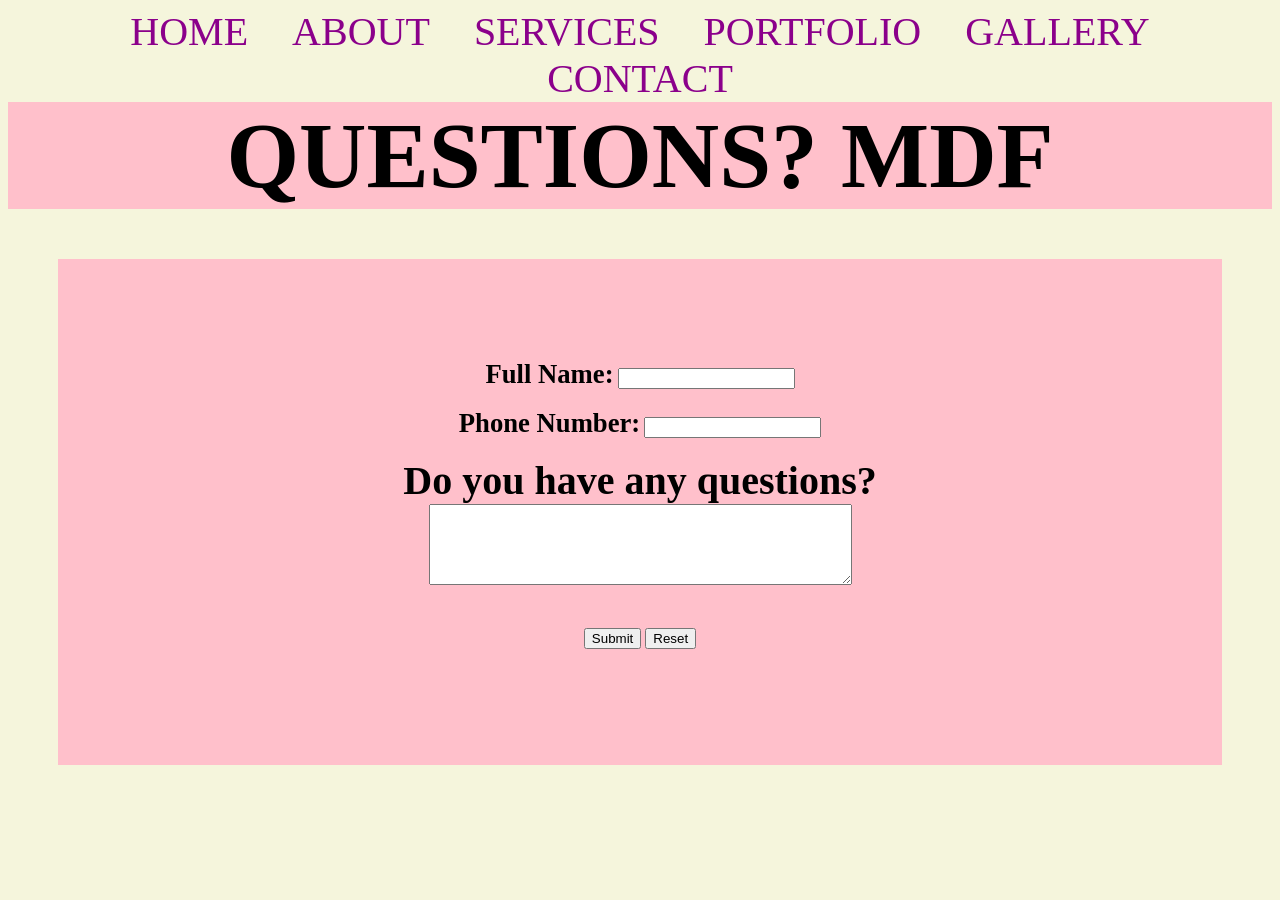
<file: questions.html>
<!DOCTYPE html>
<html lang="en">
    <head>
        <meta charset="UTF-8">
        <meta name="viewport" content="width=device-width, initial-scale=1.0">
        <title>QUESTIONS | MDF</title>
        <link rel="stylesheet" href="mdf.css">
    </head>
    <body>
        <div class="menu">
            <a href="../MDF/home.html" class="menu-button">HOME</a>
            <a href="../mdf/about.html" class="menu-button">ABOUT</a>
            <a href="../MDF/services.html" class="menu-button">SERVICES</a>
            <a href="../MDF/portfolio.html" class="menu-button">PORTFOLIO</a>
            <a href="../MDF/gallery.html" class="menu-button">GALLERY</a>
            <a href="../MDF/contact.html" class="menu-button">CONTACT</a>
        </div>
        <h1 class="mydreamfiesta">QUESTIONS? MDF</h1>
        <div class="flexbox">
            <form action="../MDF/thankyou.html" method="get">
                <center>
                    <label style="font-size: 20pt;"><b>Full Name:</b></label>
                    <input type="text"> 
                    <br />
                    <br />
                    <label style="font-size: 20pt;"><b>Phone Number:</b></label>
                    <input type="text">
                    <br />
                    <br />
                    <h2> Do you have any questions?  <br>
                        <textarea rows = "5" cols = "50">
                        </textarea>
                    </h2> 

                    <p><input href="../MDF/thankyou.html" type = "Submit" name = "Submit" value = "Submit">
                    <input type = "Reset" name = "Reset" value = "Reset"> </p>
                </center>
            </form>
        </div>
    </body>
</html>
</file>
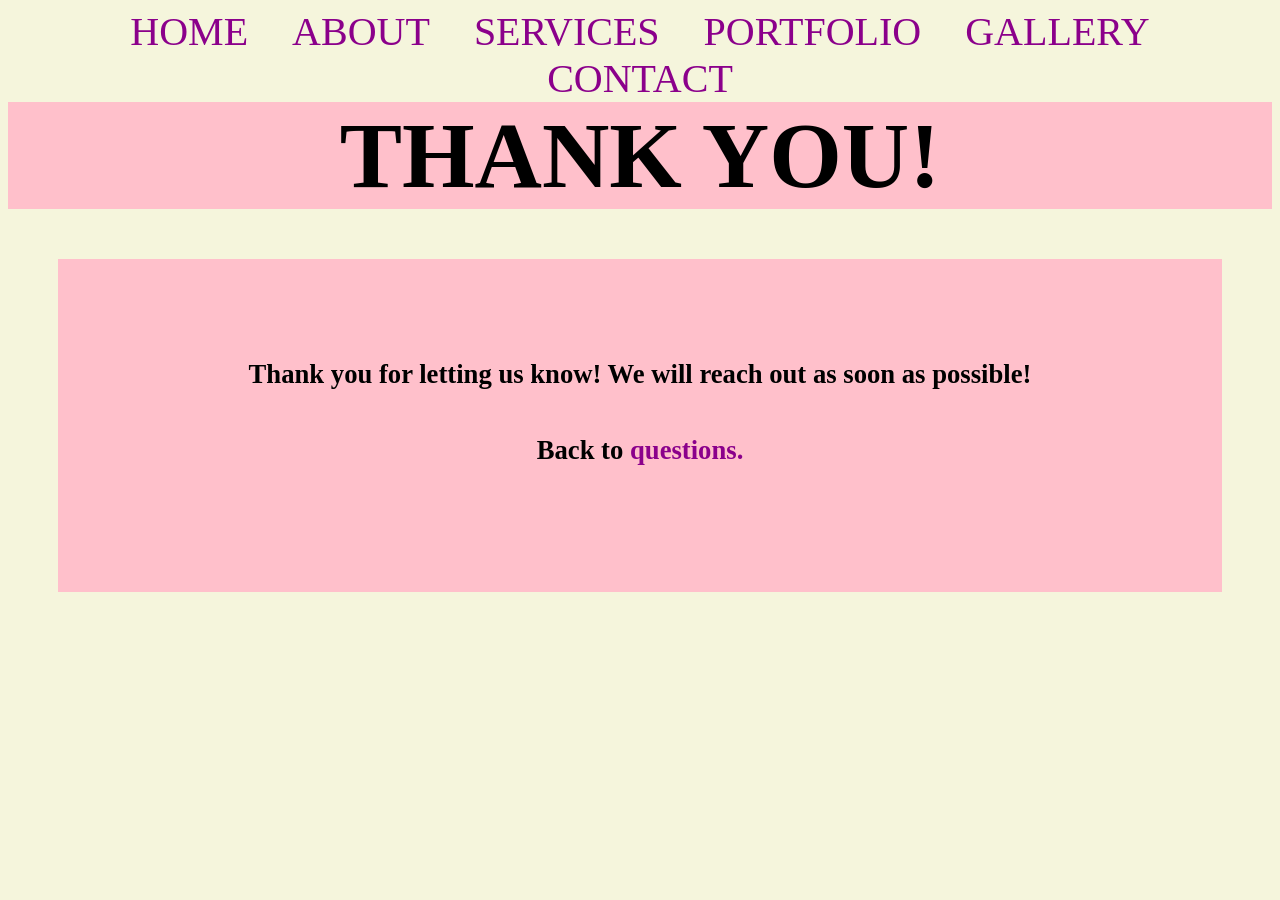
<file: thankyou.html>
<!DOCTYPE html>
<html lang="en">
    <head>
        <meta charset="UTF-8">
        <meta name="viewport" content="width=device-width, initial-scale=1.0">
        <title>THANK YOU | MDF</title>
        <link rel="stylesheet" href="mdf.css">
    </head>
    <body>
        <div class="menu">
            <a href="../MDF/home.html" class="menu-button">HOME</a>
            <a href="../mdf/about.html" class="menu-button">ABOUT</a>
            <a href="../MDF/services.html" class="menu-button">SERVICES</a>
            <a href="../MDF/portfolio.html" class="menu-button">PORTFOLIO</a>
            <a href="../MDF/gallery.html" class="menu-button">GALLERY</a>
            <a href="../MDF/contact.html" class="menu-button">CONTACT</a>
        </div>
        <h1 class="mydreamfiesta">THANK YOU!</h1>
        <div class="flexbox">
            <div>
            <h3> Thank you for letting us know! We will reach out as soon as possible!</h3>
            <br />
            <h3>Back to <a href="../MDF/questions.html"> questions.</a> </h3>
            </div>
        </div>
    </body>
</html>
</file>
<file: mdf.css>
body {
  background-color: beige;
}
h1{
  text-align: center;
  font-size: 70pt;
  margin: 0%;
  background-color: pink;
}

h2 {
  text-align: center;
  font-size: 30pt;
  margin-top: 0%;
}
h3 {
  text-align: center;
  font-size: 20pt;
  margin-top: 0%;
}

a{
  color: darkmagenta;
  text-decoration: none;
}
.mdflogo {
  max-width: 25%;
  height: auto;
  display: block;
  margin: 0 auto;
}
.slogan {
  background-color: pink;
}

.video-banner {
  position: relative;
  height: 300pt; /* or try 50vh for half the viewport height */
  overflow: hidden;
}

.video-banner video {
  position: absolute;
  top: 50%;
  left: 50%;
  max-width: 100%;
  transform: translate(-50%, -50%);
  object-fit: cover;
}

.banner-content {
  position: absolute;
  width: 100%;
  height: 100%;
  display: flex;
  align-items: center;
  justify-content: center;
  z-index: 1;
}

.services {
  display: flex;
  justify-content: center;
}

.polaroids {
  justify-content: center; 
  max-width: 10em;
  max-height: auto;
  border: solid white 30px;
  border-bottom: solid white 50px;
}
.polaroids-about {
  justify-content: center; 
  max-width: 20em;
  max-height: auto;
  border: solid white 30px;
  border-bottom: solid white 50px;
}
.flexbox {
    display: flex;
    background-color: pink;
    justify-content: center; 
    gap: 100px; 
    padding: 100px; 
    margin: 50px; 
    align-items: flex-start;
}

.team-picture {
  max-width: 300px;
  height: auto;
  text-align: right;
}
.philo-pic {
  max-width: auto;
  height: 50%;
  text-align: left;
}

.team-members {
  font-size: 30pt;
  text-align: left;
}

.team-bio {
  text-align: left;
  justify-items: center;
  padding-top: 0px;
}

.philo-bio {
  text-align: right;
  padding-top: 0px;
}


.menu {
  text-align: center;
}


.menu-button {
  border-radius: 10px;
  font-size: 30pt;
  display: inline;
  margin: 0 20px;
}

.menu-button:hover {
  color: darkred;
  background-color: pink;
}

#top {
  position: fixed;
  bottom: 20px;
  right: 30px;
  z-index: 99;
  padding: 10px 15px;
  font-size: 16px;
  border: none;
  background-color: #dc669b;
  color: white;
  cursor: pointer;
  border-radius: 10px;
}

#top:hover {
  background-color: #333;
}

#reviews {
  text-align: center;
  font-size: 20pt;
}
 .captions {
  font-size: 20pt;
  text-align: center;
  border: 1px solid black;
  padding: 10px;
 }

 #flexbox2 {
  text-align: center;
 }
 .flex-img {
  align-items: center;
  margin: 15px;
  padding: 10px;
 }
 .flex-img img {
  width: 100%;
  height: 100%;
  display: block;
  transition: 0.4s ease;
}

.social-icon {
  display: flex;
  flex-direction: column;
  align-items: center;
  gap: 20px;
}

.video-carousel {
  position: relative;
  height: 100%;
  max-width: 20em;
  margin: auto;
  overflow: hidden;
}

.video-slide {
  width: 100%;
  height: auto;
  display: block;
}

.hidden {
  display: none;
}

.arrow-button {
  position: absolute;
  bottom: 20px;
  right: 20px;
  font-size: 2rem;
  background-color: pink;
  border: none;
  border-radius: 50%;
  cursor: pointer;
  padding: 10px;
}

.carousel-wrapper {
  background-color: pink;
  padding: 40px 0;
}
</file>
